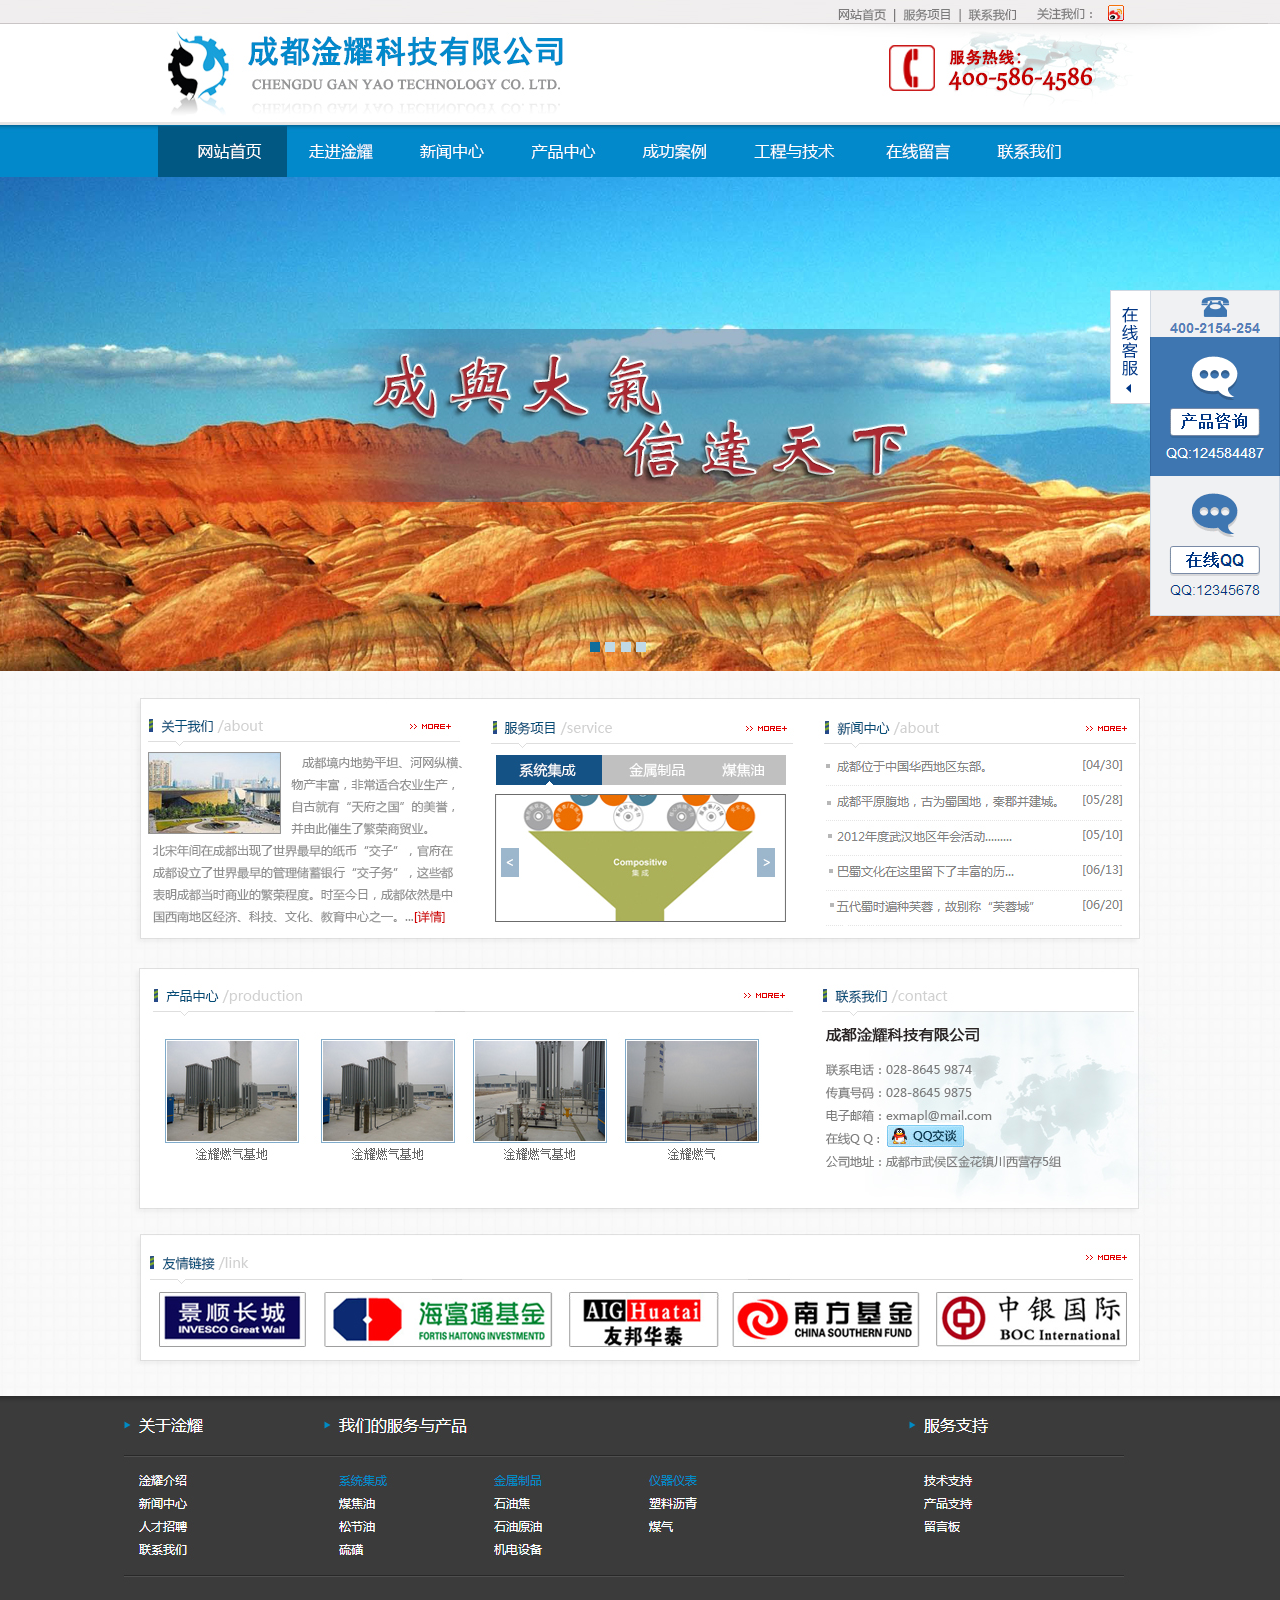
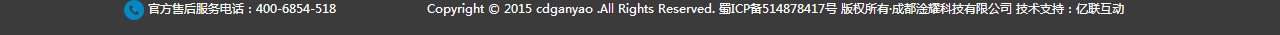
<file: edu-web/src/main/webapp/resources/images/index.html>
﻿<!DOCTYPE html PUBLIC "-//W3C//DTD XHTML 1.0 Transitional//EN" "http://www.w3.org/TR/xhtml1/DTD/xhtml1-transitional.dtd">
<html xmlns="http://www.w3.org/1999/xhtml">
<head>
<meta http-equiv="Content-Type" content="text/html; charset=utf-8" />
<title>成都淦耀科技有限公司</title>
</head>

<body style="margin:0px; padding:0px; background:url(index.jpg) center top">
	<div style="height:1635px;"></div>
<div style="position:fixed; right:0; top:50%; margin-top:-160px; z-index:200; width:170px; height:236px;"><img src="fdqq.png"/></div>
</body>
</html>
</file>
